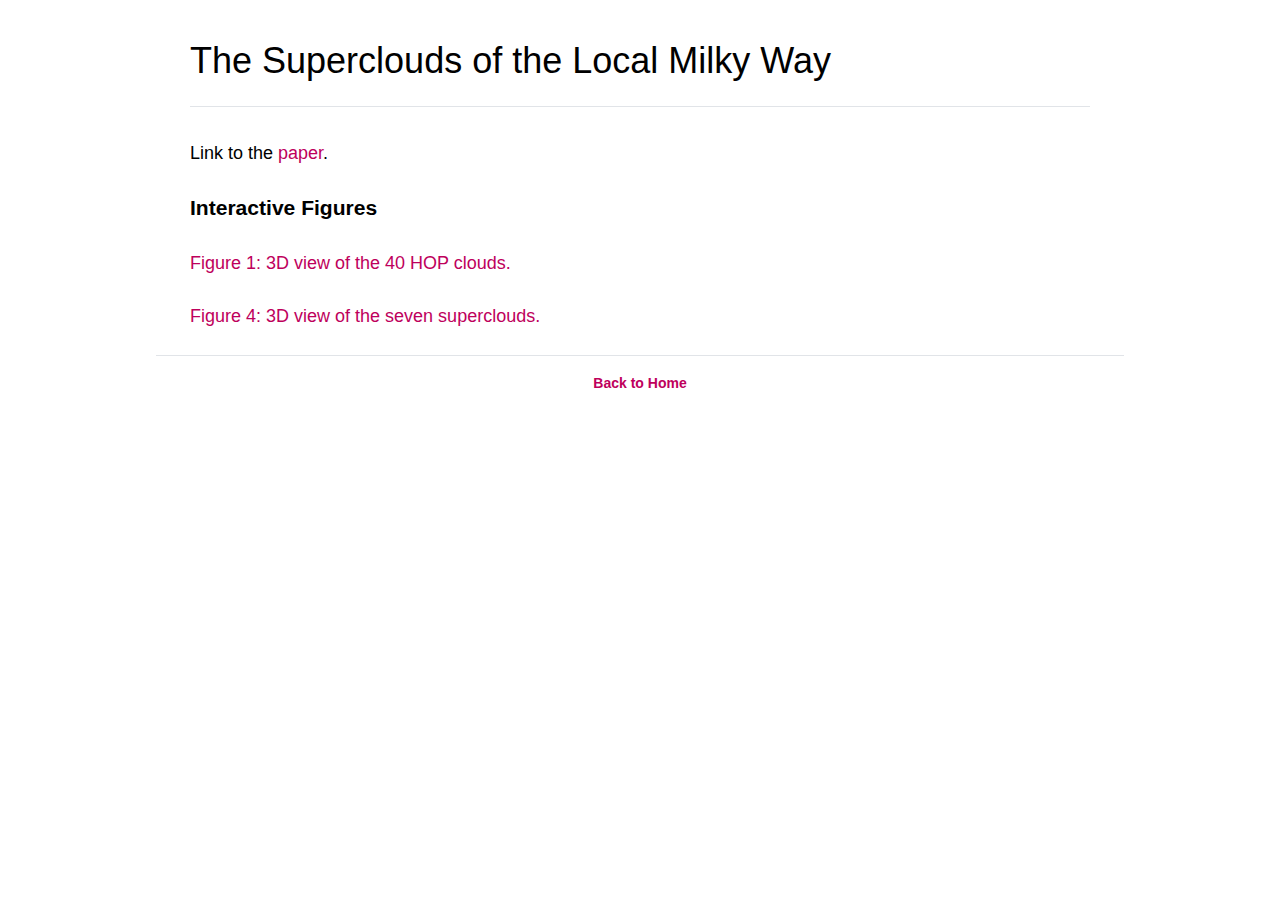
<file: index.html>
<!DOCTYPE html>
<html lang="en">

<head>
  <meta charset="utf-8" />
  <meta name="apple-mobile-web-app-capable" content="yes" />
  <meta name="apple-mobile-web-app-status-bar-style" content="black-translucent" />
  <meta name="viewport" content="width=device-width, initial-scale=1.0, maximum-scale=1.0, user-scalable=no" />
  <title>The Superclouds of the Local Milky Way</title>
  <meta name="author" content="Lilly A. Kormann" />
  <link rel="stylesheet" href="style_superclouds.css"/>
</head>

<body>

  <main>
  <header>
    <h1>The Superclouds of the Local Milky Way</h1>
  </header>

  <p>Link to the <a href="x" target="_blank" rel="noopener noreferrer">paper</a>.</p>
  
  <h3>Interactive Figures</h3>

  <div class="row">
    <div class="col-md-12">
      <p><a href="https://lillykormann.github.io/superclouds_figures/hop_clouds/">Figure 1: 3D view of the 40 HOP clouds.</a></p>
      <p><a href="https://lillykormann.github.io/superclouds_figures/superclouds/">Figure 4: 3D view of the seven superclouds.</a></p>
    </div>
  </div>
  
</main>
 <footer>
    <p><a href="https://lillykormann.github.io" target="_blank" rel="noopener noreferrer">Back to Home</a></p>
  </footer>

</body>

</html>
</file>
<file: style_superclouds.css>
:root {
  --color-text: #000000;
  --color-bg: #ffffff;
  --color-primary: #be005c;
  --border-color: #e1e4e8;
  --font-family: -apple-system, BlinkMacSystemFont, "Segoe UI", Helvetica, Arial, sans-serif,
    "Apple Color Emoji", "Segoe UI Emoji";
  --font-size-base: 1.125rem;
  --line-height-base: 1.6;
  --max-body-width: 1000px;
  --max-main-width: 900px;
}

/* global box-sizing */
*, *::before, *::after {
  box-sizing: border-box;
}

body {
  font-family: var(--font-family);
  font-size: var(--font-size-base);
  line-height: var(--line-height-base);
  margin: 0;
  padding: 0 1rem 2rem;
  color: var(--color-text);
  background-color: var(--color-bg);
  max-width: var(--max-body-width);
  width: 100%;
  margin-left: auto;
  margin-right: auto;
}

main {
  max-width: var(--max-main-width);
  margin: 0 auto;
}

header {
  margin: 2rem 0;
  border-bottom: 1px solid var(--border-color);
  padding-bottom: 1rem;
}

header h1 {
  font-weight: 400;
  margin: 0;
}

h3 {
  margin: 0 0 1.5rem 0;
  font-weight: 600;
}

p {
  margin: 0 0 1.5rem 0;
}

a {
  color: var(--color-primary);
  text-decoration: none;
}

a:hover,
a:focus {
  text-decoration: underline;
}

iframe {
  width: 100%;
  border: 1px solid var(--border-color);
  border-radius: 6px;
  display: block;
  height: 75vh;
  min-height: 500px;
  margin-bottom: 2rem;
}

footer {
  width: 100%;
  border-top: 1px solid var(--border-color);
  padding: 1rem 0;
  color: var(--color-text);
  font-size: 0.875rem;
  text-align: center;
}

footer a {
  color: var(--color-primary);
  font-weight: 600;
  text-decoration: none;
}

footer a:hover,
footer a:focus {
  text-decoration: underline;
}
</file>
